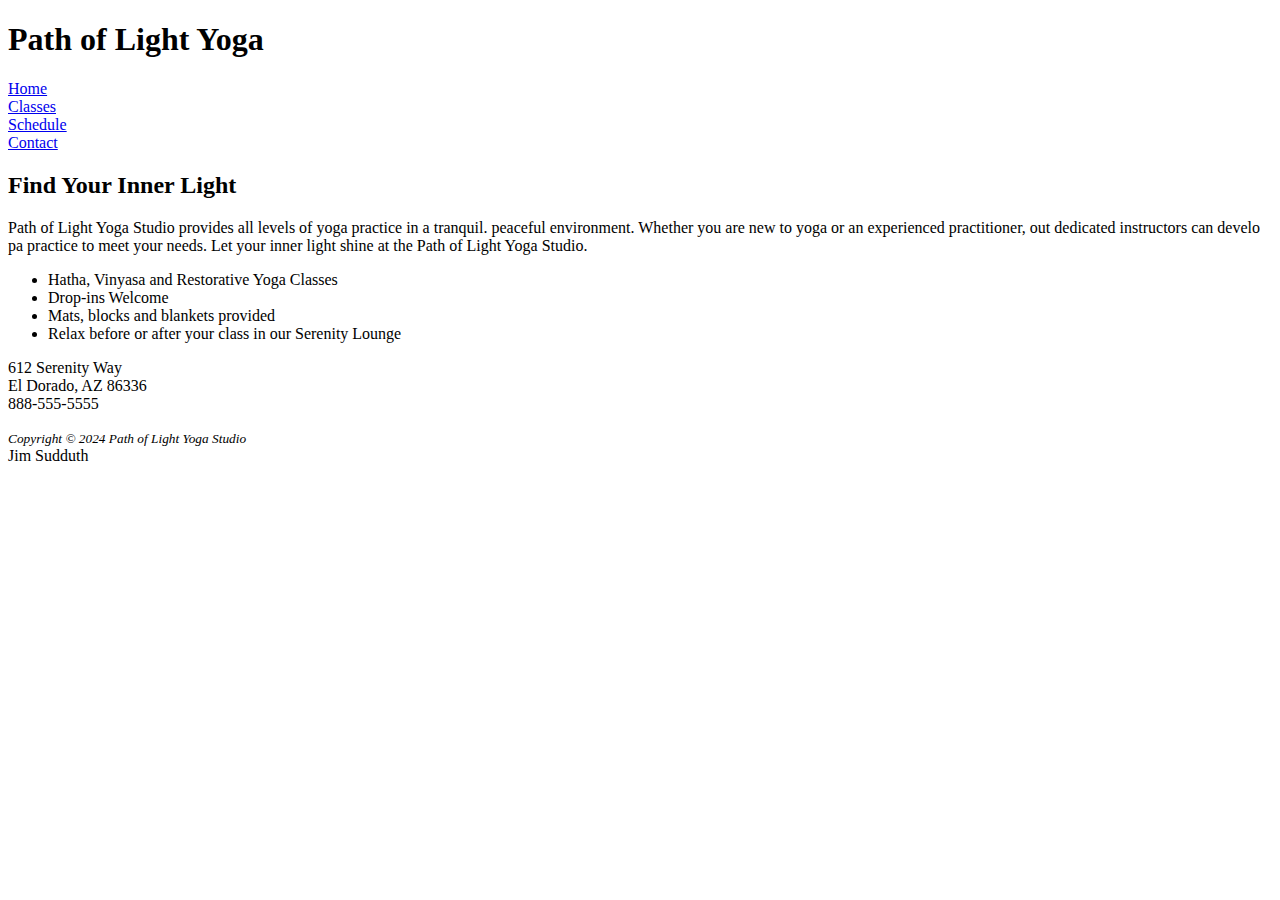
<file: index.html>
<!DOCTYPE html>
<html lang="en">
<head>
    <meta charset="UTF-8">
    <meta name="viewport" content="width=device-width, initial-scale=1.0">
    <title>Path of Light Yoga Studio</title>
</head>
<body>
    <header><h1>Path of Light Yoga</h1></header>

    <!-- u1>li*4>a -->
    <nav>
        <u1>
            <li><a href="index.html">Home</a></li>
            <li><a href="classes.html">Classes</a></li>
            <li><a href="schedule.html">Schedule</a></li>
            <li><a href="contact.html">Contact</a></li>
        </u1>
    </nav>

    <main>
        <h2>Find Your Inner Light</h2>
        <p>
            Path of Light Yoga Studio provides all levels of yoga practice in a tranquil. peaceful environment. Whether you are new to yoga or an experienced practitioner, out dedicated instructors can develo pa practice to meet your needs. Let your inner light shine at the Path of Light Yoga Studio.
        </p>

        <ul>
            <li>Hatha, Vinyasa and Restorative Yoga Classes</li>
            <li>Drop-ins Welcome</li>
            <li>Mats, blocks and blankets provided</li>
            <li>Relax before or after your class in our Serenity Lounge</li>
        </ul>

        <div>
            <p>
                612 Serenity Way <br>
                El Dorado, AZ 86336 <br>
                888-555-5555
            </p>
        </div>
    </main> 
    
    <footer>
        <p><small><i>Copyright &copy; 2024 Path of Light Yoga Studio</i></small><br>Jim Sudduth</p>
    </footer>
</body>
</html>
</file>
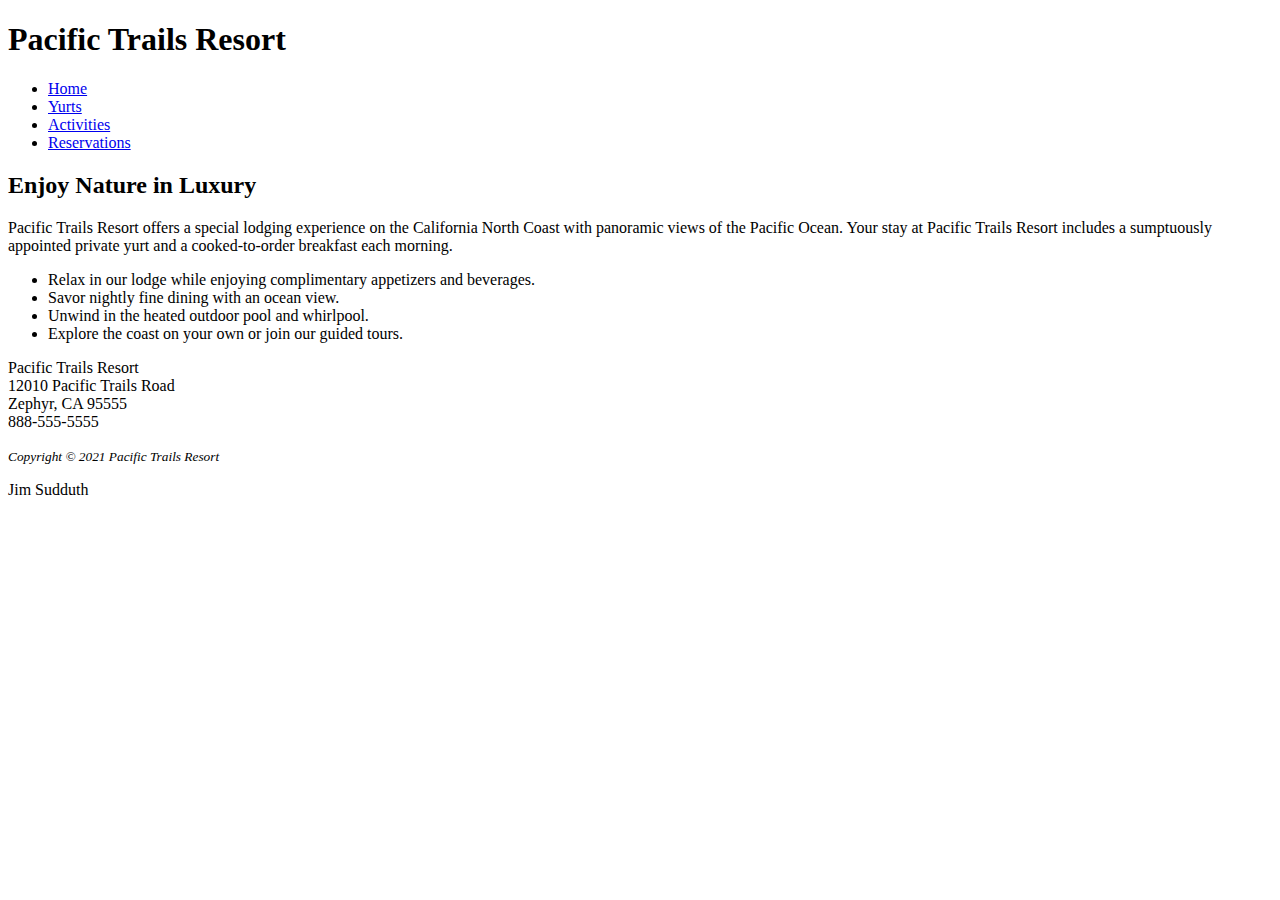
<file: chapter2/pacific/index.html>
<!DOCTYPE html>
<html lang="en">
<head>
    <meta charset="UTF-8">
    <meta name="viewport" content="width=device-width, initial-scale=1.0">
    <title>Pacific Trails Resort</title>
</head>
<body>
 <header>
        <h1>Pacific Trails Resort</h1>
</header>

<!-- nav>ul*4>a -->
    <nav>
        <ul>
            <li><a href="index.html">Home</a></li>
            <li><a href="yurts.html">Yurts</a></li>
            <li><a href="activities.html">Activities</a></li>
            <li><a href="reservations.html">Reservations</a></li>
        </ul>
    </nav>

    <!-- main>h2{}+p{} -->
    <main>
        <h2>Enjoy Nature in Luxury</h2>
        <p>
            Pacific Trails Resort offers a special lodging experience on the California North Coast with panoramic views of the Pacific Ocean. Your stay at Pacific Trails Resort includes a sumptuously appointed private yurt and a cooked-to-order breakfast each morning.
        </p>

        <!-- ul>*4 -->
        <ul>
            <li>Relax in our lodge while enjoying complimentary appetizers and beverages.</li>
            <li>Savor nightly fine dining with an ocean view.</li>
            <li>Unwind in the heated outdoor pool and whirlpool.</li>
            <li>Explore the coast on your own or join our guided tours.</li>
        </ul>
        <!-- div>p -->
        <div>
            <p>Pacific Trails Resort <br> 
            12010 Pacific Trails Road <br>  
            Zephyr, CA 95555 <br>
            888-555-5555
        </p>
        </div>      
        
    </main>

    <!-- footer>p*2 -->
    <footer>
        <p>
            <small><i>Copyright &copy 2021 Pacific Trails Resort</i></small>
        </p>
        <p> 
            Jim Sudduth
        </p>
    </footer>
</body>
</html>
</file>
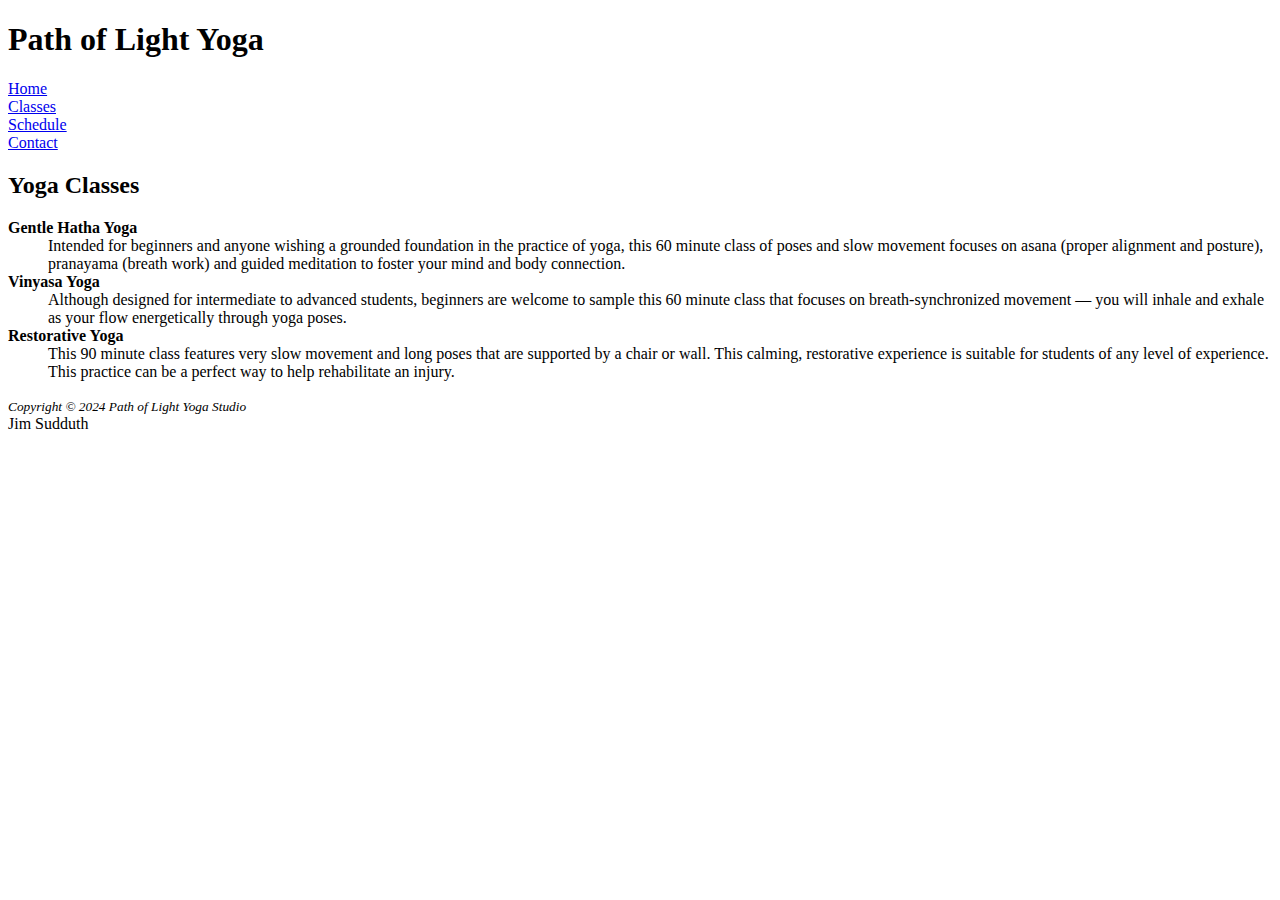
<file: classes.html>
<!DOCTYPE html>
<html lang="en">
<head>
    <meta charset="UTF-8">
    <meta name="viewport" content="width=device-width, initial-scale=1.0">
    <title>Path of Light Yoga Studio :: Classes</title>
</head>
<body>
    <header><h1>Path of Light Yoga</h1></header>

    <!-- u1>li*4>a -->
    <nav>
        <u1>
            <li><a href="index.html">Home</a></li>
            <li><a href="classes.html">Classes</a></li>
            <li><a href="schedule.html">Schedule</a></li>
            <li><a href="contact.html">Contact</a></li>
        </u1>
    </nav>

    <main>
        <h2>Yoga Classes</h2>
        <!-- dl>(dt+dd)*3 -->
        <dl>
            <dt><strong>Gentle Hatha Yoga</strong></dt>
            <dd>
                Intended for beginners and anyone wishing a grounded foundation in the practice of yoga, this 60 minute class of poses and slow movement focuses on asana (proper alignment and posture), pranayama (breath work) and guided meditation to foster your mind and body connection.
            </dd>
            <dt><strong>Vinyasa Yoga</strong></dt>
            <dd> 
                Although designed for intermediate to advanced students, beginners are welcome to sample this 60 minute class that focuses on breath-synchronized movement &mdash; you will inhale and exhale as your flow energetically through yoga poses.
            </dd>
            <dt><strong>Restorative Yoga</strong></dt>
            <dd>
                This 90 minute class features very slow movement and long poses that are supported by a chair or wall. This calming, restorative experience is suitable for students of any level of experience. This practice can be a perfect way to help rehabilitate an injury.
            </dd>
        </dl>
    </main> 
    
    <footer>
        <p><small><i>Copyright &copy; 2024 Path of Light Yoga Studio</i></small><br>Jim Sudduth</p>
    </footer>
</body>
</html>
</file>
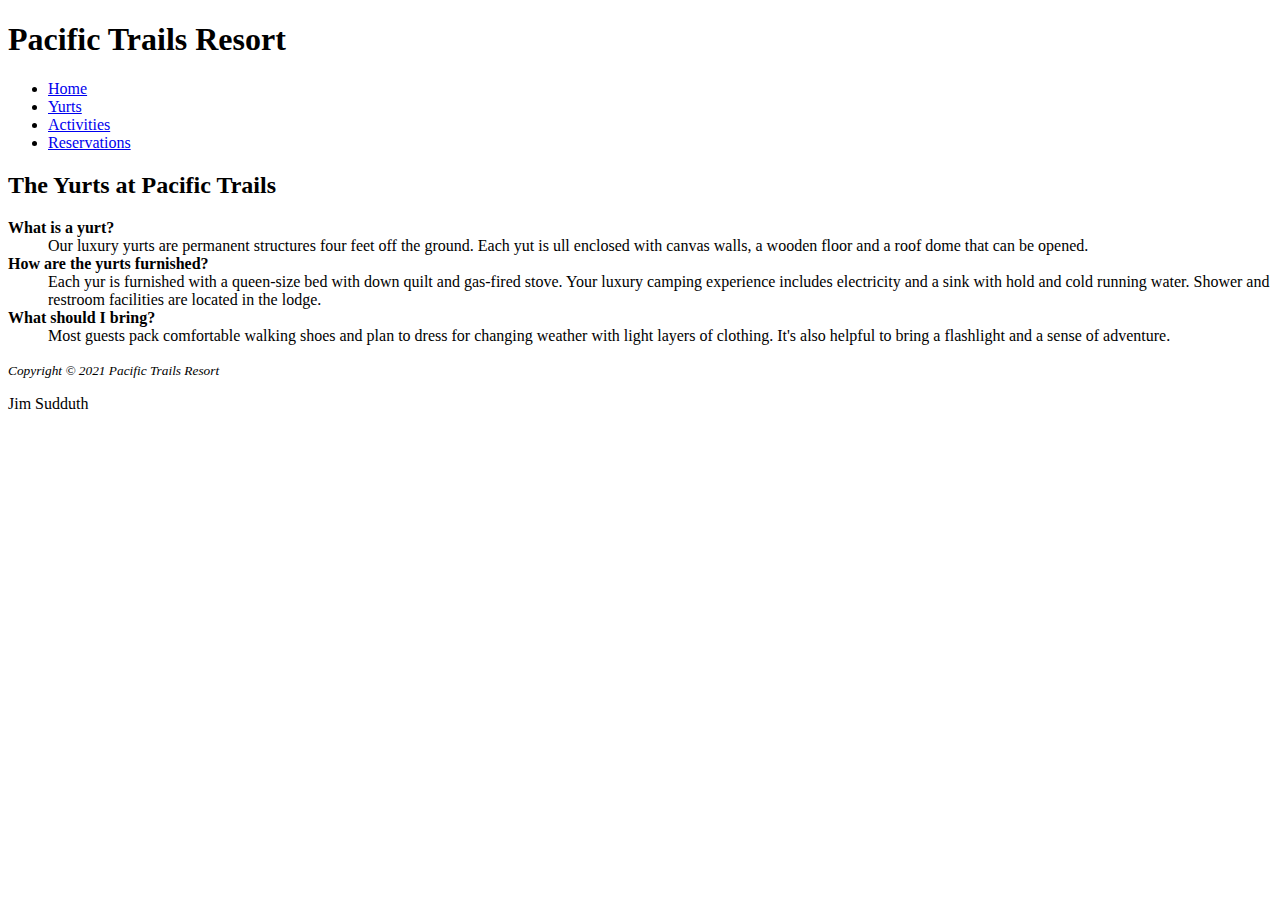
<file: chapter2/pacific/yurts.html>
<!DOCTYPE html>
<html lang="en">
<head>
    <meta charset="UTF-8">
    <meta name="viewport" content="width=device-width, initial-scale=1.0">
    <title>Pacific Trails Resort :: Yurts</title>
</head>
<body>
 <header>
        <h1>Pacific Trails Resort</h1>
</header>

<!-- nav>ul*4>a -->
    <nav>
        <ul>
            <li><a href="index.html">Home</a></li>
            <li><a href="yurts.html">Yurts</a></li>
            <li><a href="activities.html">Activities</a></li>
            <li><a href="reservations.html">Reservations</a></li>
        </ul>
    </nav>

    <!-- main>h2{}+p{} -->
    <main>
        <h2>The Yurts at Pacific Trails</h2>
        <!-- dl>(dt+dd)*3 -->
        <dl>
            <dt><strong>What is a yurt?</strong></dt>
            <dd>
                Our luxury yurts are permanent structures four feet off the ground. Each yut is ull enclosed with canvas walls, a wooden floor and a roof dome that can be opened.
            </dd>
            <dt><strong>How are the yurts furnished?</strong></dt>
            <dd>
                Each yur is furnished with a queen-size bed with down quilt and gas-fired stove. Your luxury camping experience includes electricity and a sink with hold and cold running water. Shower and restroom facilities are located in the lodge.
            </dd>
            <dt><strong>What should I bring?</strong></dt>
            <dd>
                Most guests pack comfortable walking shoes and plan to dress for changing weather with light layers of clothing. It's also helpful to bring a flashlight and a sense of adventure.
            </dd>
        </dl>
        
    </main>

    <!-- footer>p*2 -->
    <footer>
        <p>
            <small><i>Copyright &copy 2021 Pacific Trails Resort</i></small>
        </p>
        <p> 
            Jim Sudduth
        </p>
    </footer>
</body>
</html>
</file>
